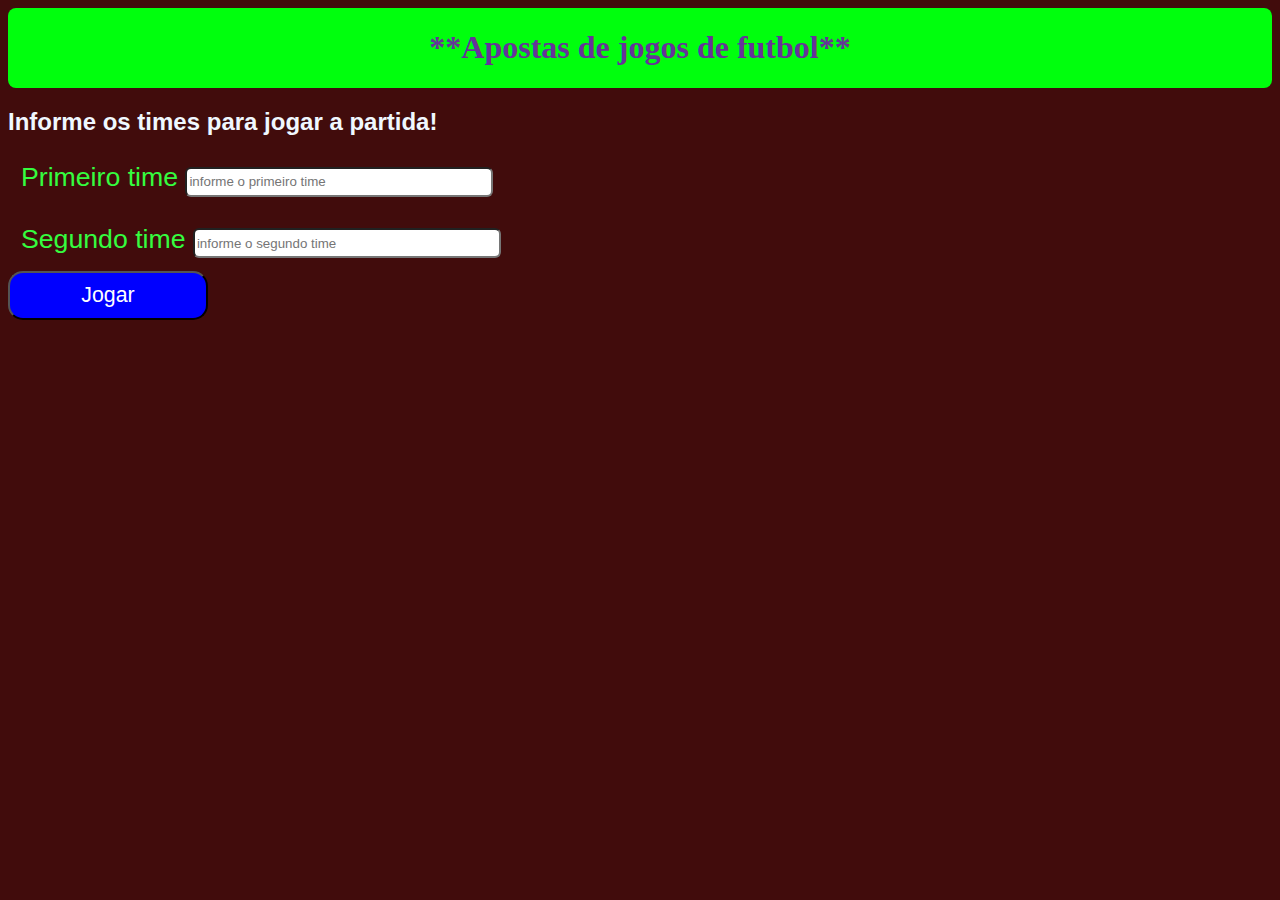
<file: index.html>
<!DOCTYPE html>
<html lang="en">

<head>
    <meta charset="UTF-8">
    <meta name="viewport" content="width=device-width, initial-scale=1.0">
    <link rel="stylesheet" href="./styles.css">
    <title>Apostas</title>

</head>

<body>
    <header>
        <div id="area" class="div-area">
            <h1>**Apostas de jogos de futbol**</h1>
        </div>
        
    </header>
    <main>
        <div>
            <h2 style="color: aliceblue;">Informe os times para jogar a partida!</h2>
            <form action="" id="idForm">
                <p>
                    <label for="time1"> Primeiro time </label>
                    <input type="text" id="time1"class="input-text"  placeholder="informe o primeiro time">

                </p>
                <label for="time2">Segundo time</label>
                <input type="text" id="time2" class="input-text" placeholder="informe o segundo time">



            </form>
            <button id="play"> Jogar
            </button>
        </div>

        <div id="idShow" style="padding: 15px;color: rgb(190, 234, 240);"></div>
    </main>
    <footer>


    </footer>
    <script src="./main.js" ></script>
</body>

</html>
</file>
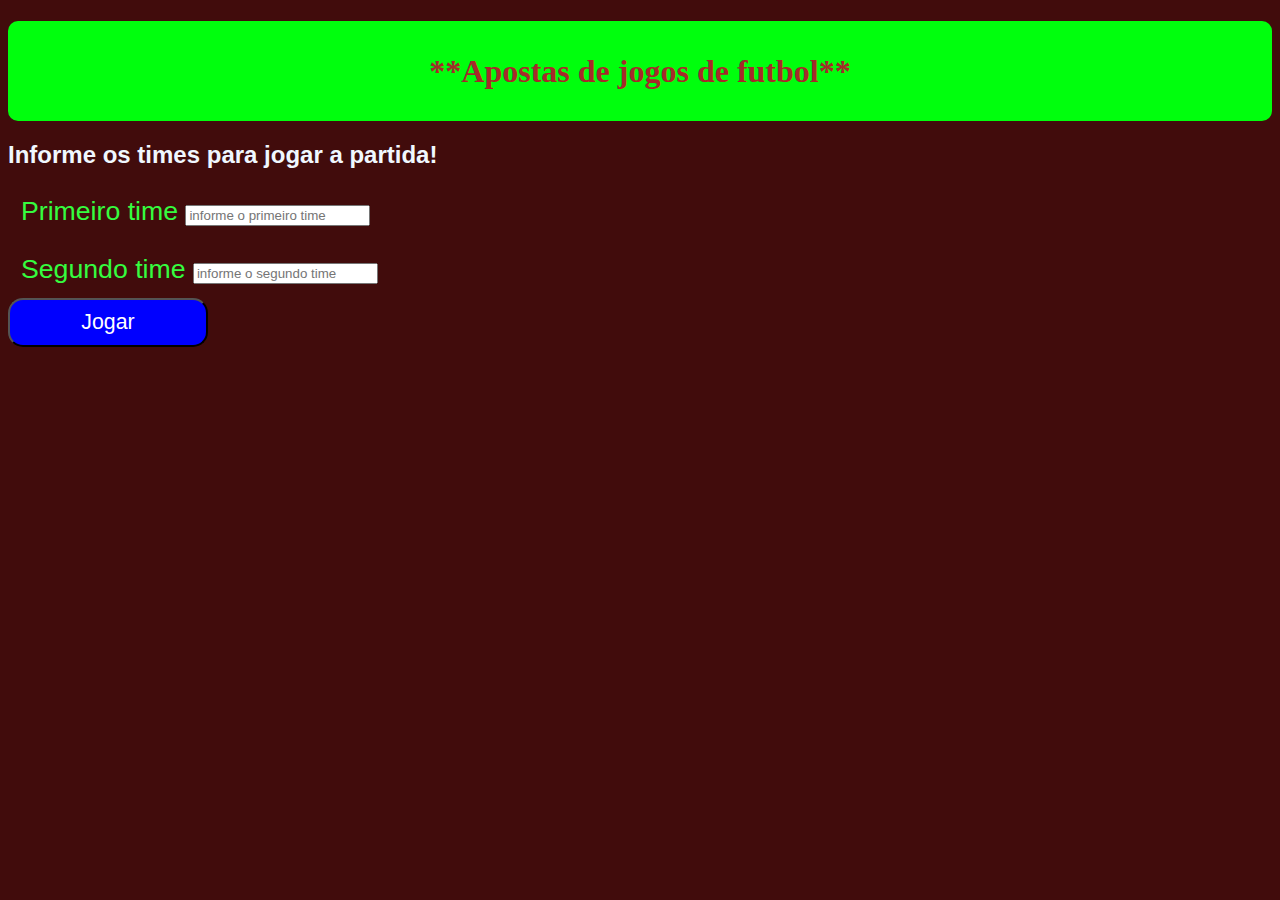
<file: futebol.html>
<!DOCTYPE html>
<html lang="en">

<head>
    <meta charset="UTF-8">
    <meta name="viewport" content="width=device-width, initial-scale=1.0">
    <title>Apostas</title>
    <style>
        header {
            font-family: fantasy;
        }

        body {
            background-color: rgb(65, 12, 12);
            font-family: Arial, Helvetica, sans-serif;
        }

        form#idForm {
            margin: 13px;
            color: rgb(53, 252, 63);
            font-size: 20pt;
        }

        div#area {
            background-color: rgb(0, 255, 13);
            height: 100px;
            text-align: center;
            color: brown;
            line-height: 100px;
            border-radius: 10px;
        }
    </style>
</head>

<body>
    <header>
        <div id="area">
            <h1>**Apostas de jogos de futbol**</h1>


        </div>
        <div>

        </div>
    </header>
    <main>
        <div>
            <h2 style="color: aliceblue;">Informe os times para jogar a partida!</h2>
            <form action="" id="idForm">
                <p>
                    <label for="time1"> Primeiro time </label>
                    <input type="text" id="time1" placeholder="informe o primeiro time">

                </p>
                <label for="time2">Segundo time</label>
                <input type="text" id="time2" placeholder="informe o segundo time">



            </form>
            <button id="play" style="background-color:
                blue;color: white; 
                padding: 10px;width: 
                200px;border-radius: 15px;
                font-size: 16pt;"> Jogar
            </button>
        </div>

        <div id="idShow" style="padding: 15px;color: rgb(190, 234, 240);"></div>
    </main>
    <footer>


    </footer>
    <script>
        let buttonPay = document.querySelector('#play');
        buttonPay.addEventListener('click',clicar);


        let showResults = document.querySelector('#idShow');

        let golsFeitoTime1;
        let golsFeitoTime2;



        function gerarNumerosAleatorios(min, max) {
            golsFeitoTime1 = Math.floor(Math.random() * max) + min;
            golsFeitoTime2 = Math.floor(Math.random() * max) + min;
        }



        function clicar() {
            let golTime1Aposta = 0;
            let goltime2Aposta = 0;

            let time1 = document.querySelector('#time1').value;
            let time2 = document.querySelector('#time2').value;

            gerarNumerosAleatorios(0, 5);

            if (time1 == '' || time2 == '') {
                return alert('informe os times para jogar!');
            } else {



                let partida = confirm('Os times começaram a jogar! faça sua aposta no proximo passo!');

                if (partida == false) {
                    alert('Partida canselada')
                } else {

                    
                golTime1Aposta = prompt(`Quantos gols o ${time1} marcou? `);
                goltime2Aposta = prompt(`Quantos gols o ${time2} marcou? `)

                
                showResults.innerHTML += `<h2> O placar final da partida foi: 
            <span style="color:rgb(53, 252, 63)" >${time1} <span style="color:black">${golsFeitoTime1}</span>
                <span style="color:blue"> x </span>
            <span style="color:black"> ${golsFeitoTime2}</span> ${time2} </span> </h2> `


                showResults.innerHTML += `<h2> A sua aposta foi:
            <span  style="color:rgb(53, 252, 63)"> ${time1} <span style="color:black"> 
            ${golTime1Aposta}</span>
             <span style="color:blue">x</span>
               <span style="color:black">${goltime2Aposta}</span> ${time2} </span> </h2>`

                if (golTime1Aposta == golsFeitoTime1 && goltime2Aposta == golsFeitoTime2) {
                    showResults.innerHTML += `<h1 style="color:blue;background-color:black;width:300px;
                 padding:10px;">PARAAAAABÉNS VOCÊ ACERTOU O  PLACAR! :)</h1> <hr/>`;
                } else {
                    showResults.innerHTML += `<h1 style="color:red;
                 background-color:black;width:300px;
                 padding:10px;"> <strong>QUE PENA,
                  VOCÊ ERROU! TALVEZ NA PRÓXIMA! :( </strong></h1>  <hr/>`;
                }

            }

                }




        }
    </script>
</body>

</html>
</file>
<file: styles.css>
header {
  font-family: fantasy;

  display: flex;
  align-items: center;
  justify-content: center;
  ;
  width: 100%;
}

.div-area{
  width: 100%;
  display: flex;
  align-items: center;
  justify-content: center;
  background-color: rgb(0, 255, 13);
  font-size: 1rem;
  color:rebeccapurple;
  border-radius: 8px
}

body {
  background-color: rgb(65, 12, 12);
  font-family: Arial, Helvetica, sans-serif;
}

form#idForm {
  margin: 13px;
  color: rgb(53, 252, 63);
  font-size: 20pt;
}

.input-text {
  border-radius: 6px;
  width: 300px;
  height: 1.5rem;
}

#play{
  background-color:
                blue;color: white; 
                padding: 10px;width: 
                200px;border-radius: 15px;
                font-size: 16pt;
}
#play:hover {
  background-color: rgb(18, 18, 214);
  font-size: 18px;
}

 @media(max-width:600px){
  div#area  {
    font-size: 12px;
    padding: 2px;
  }
  input.input-text {
    width: 100%;
    height: 2rem;
    border-radius: 6px;
    padding: 3px;
    font-size: 1rem;
  }

  button#play {
    width: 100%;
  }
}
</file>
